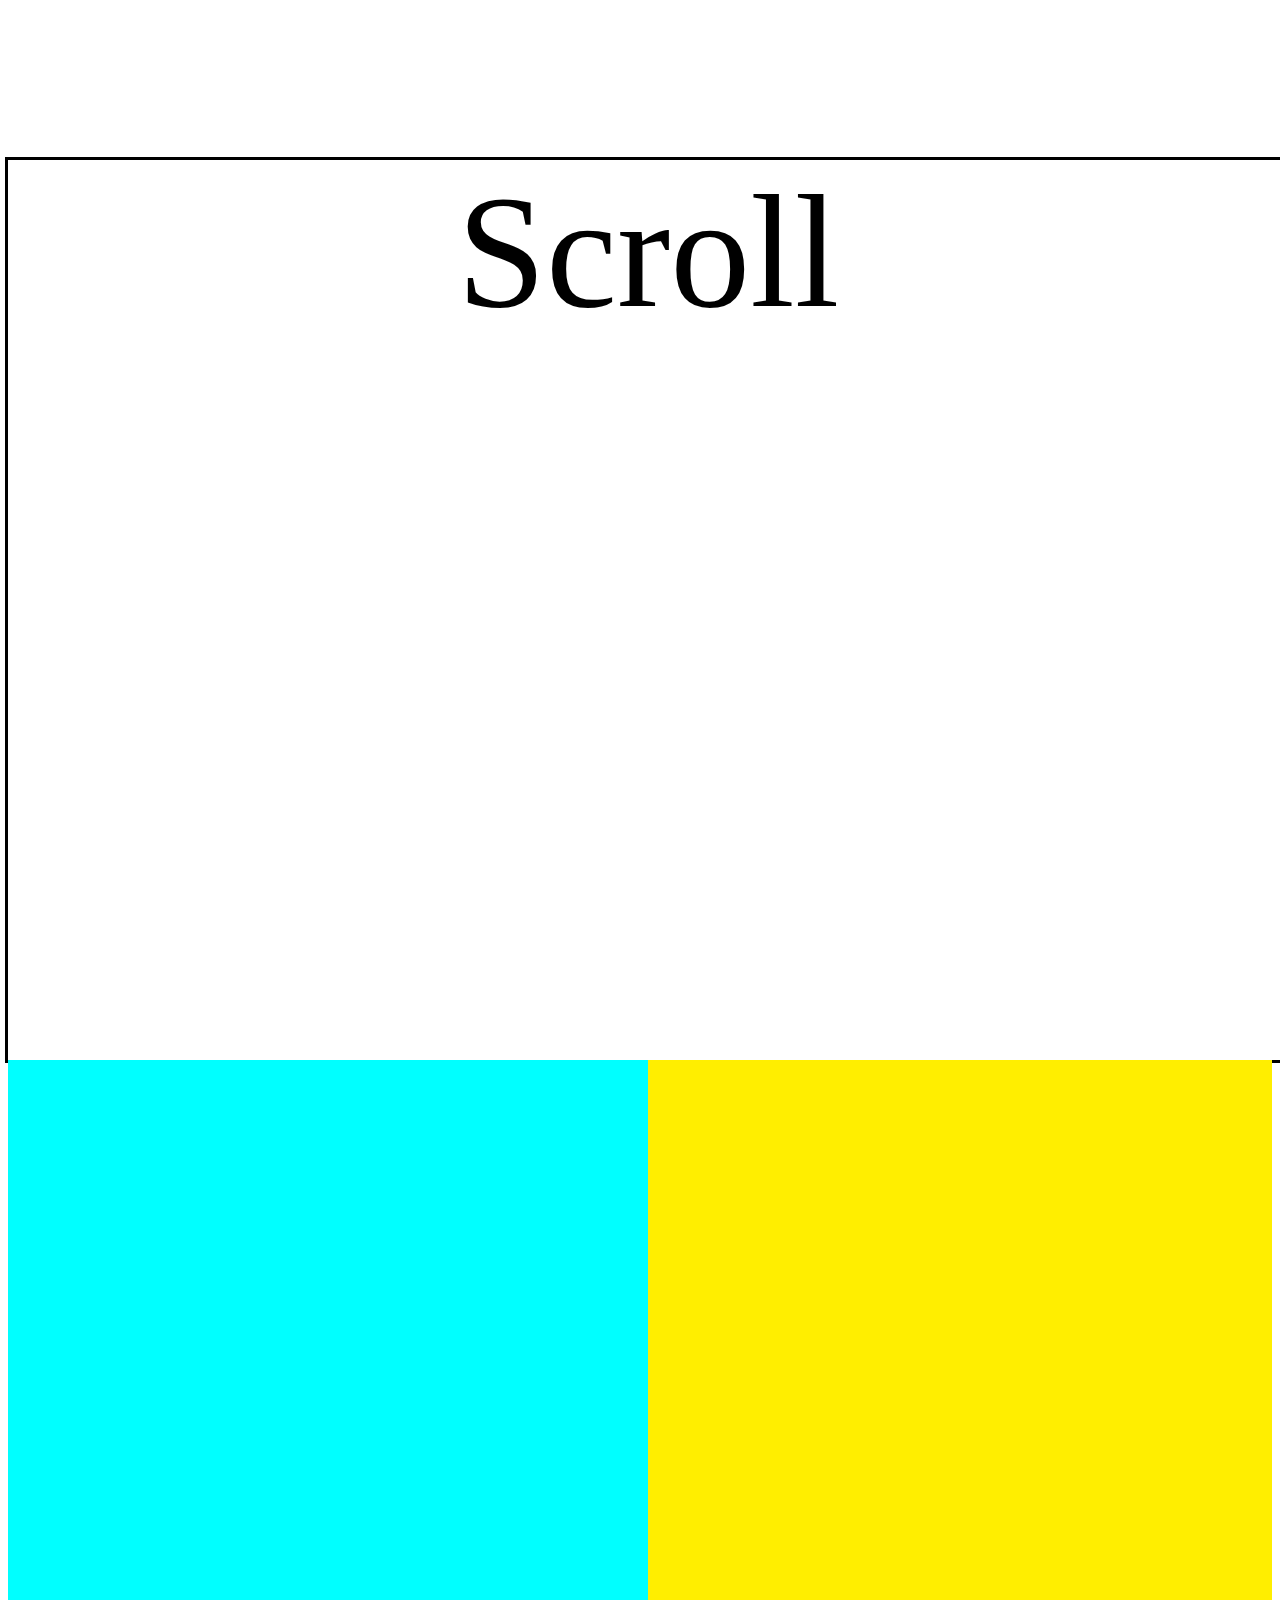
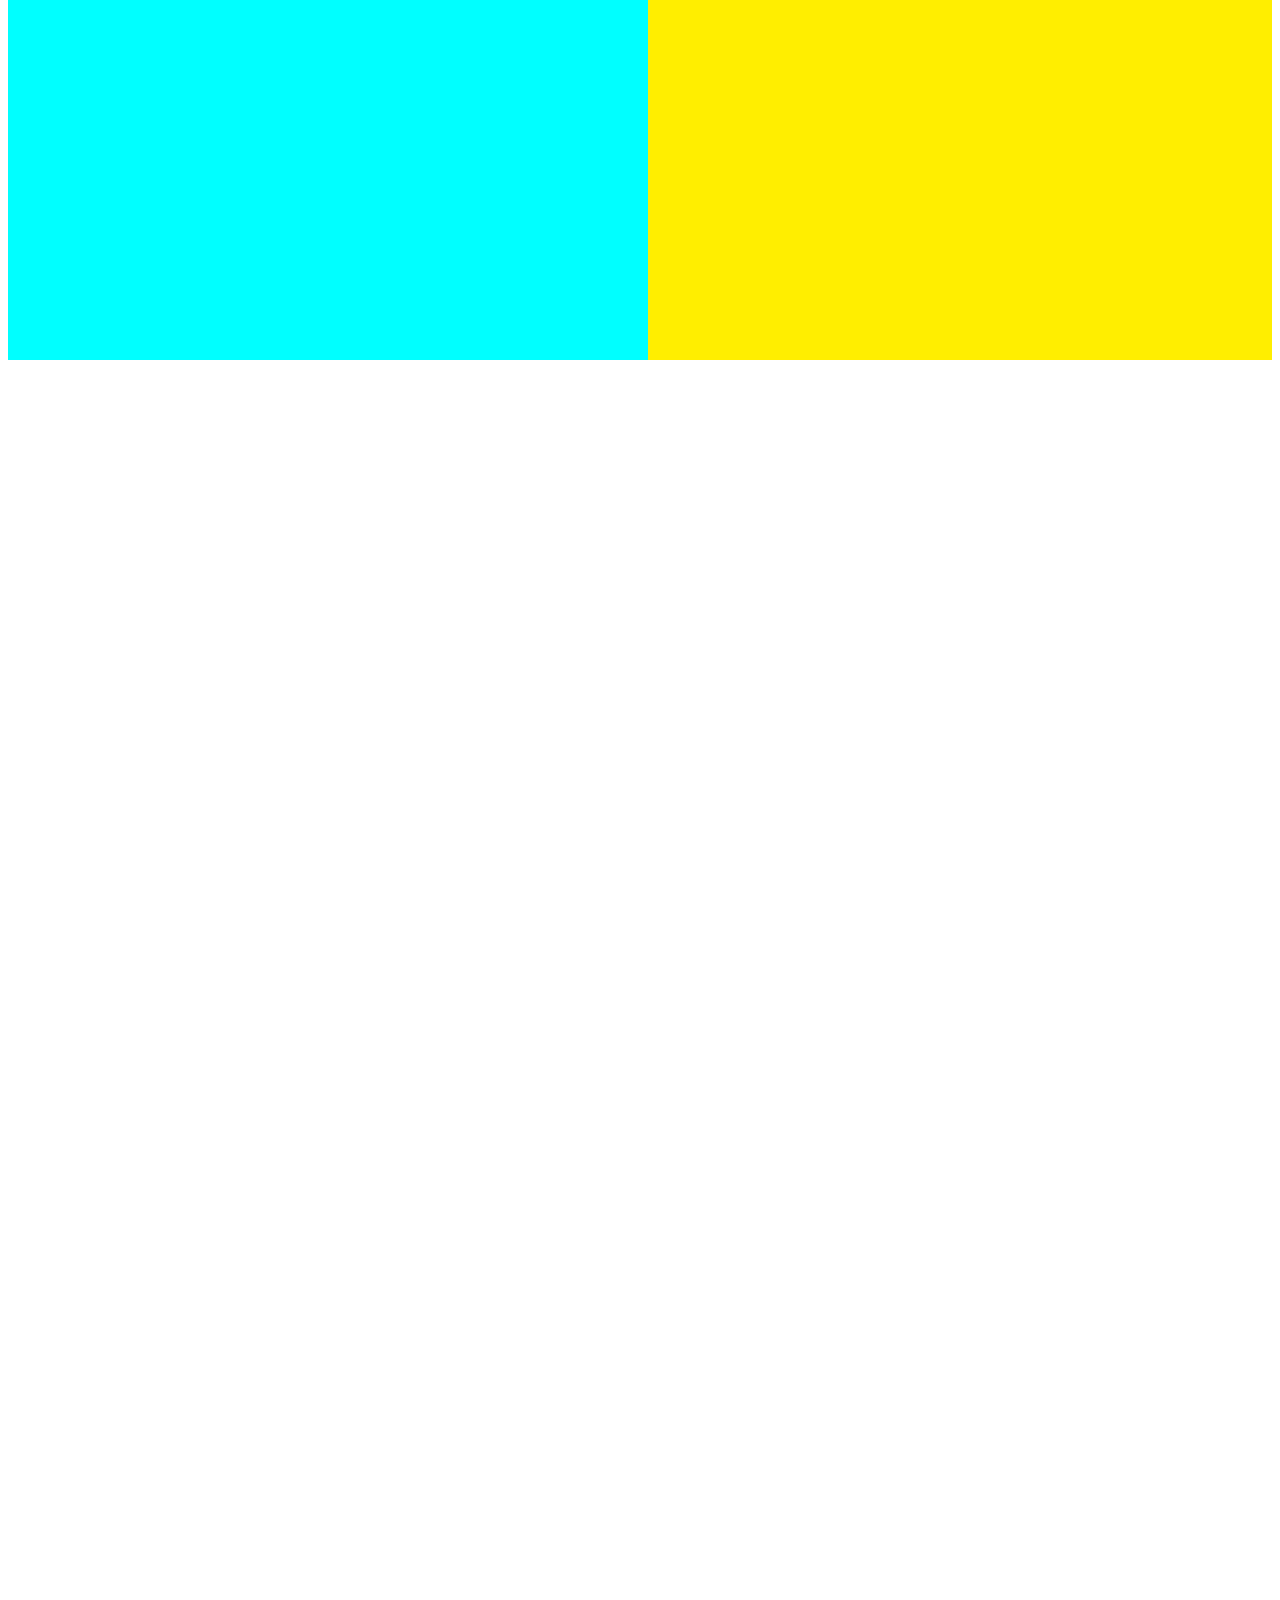
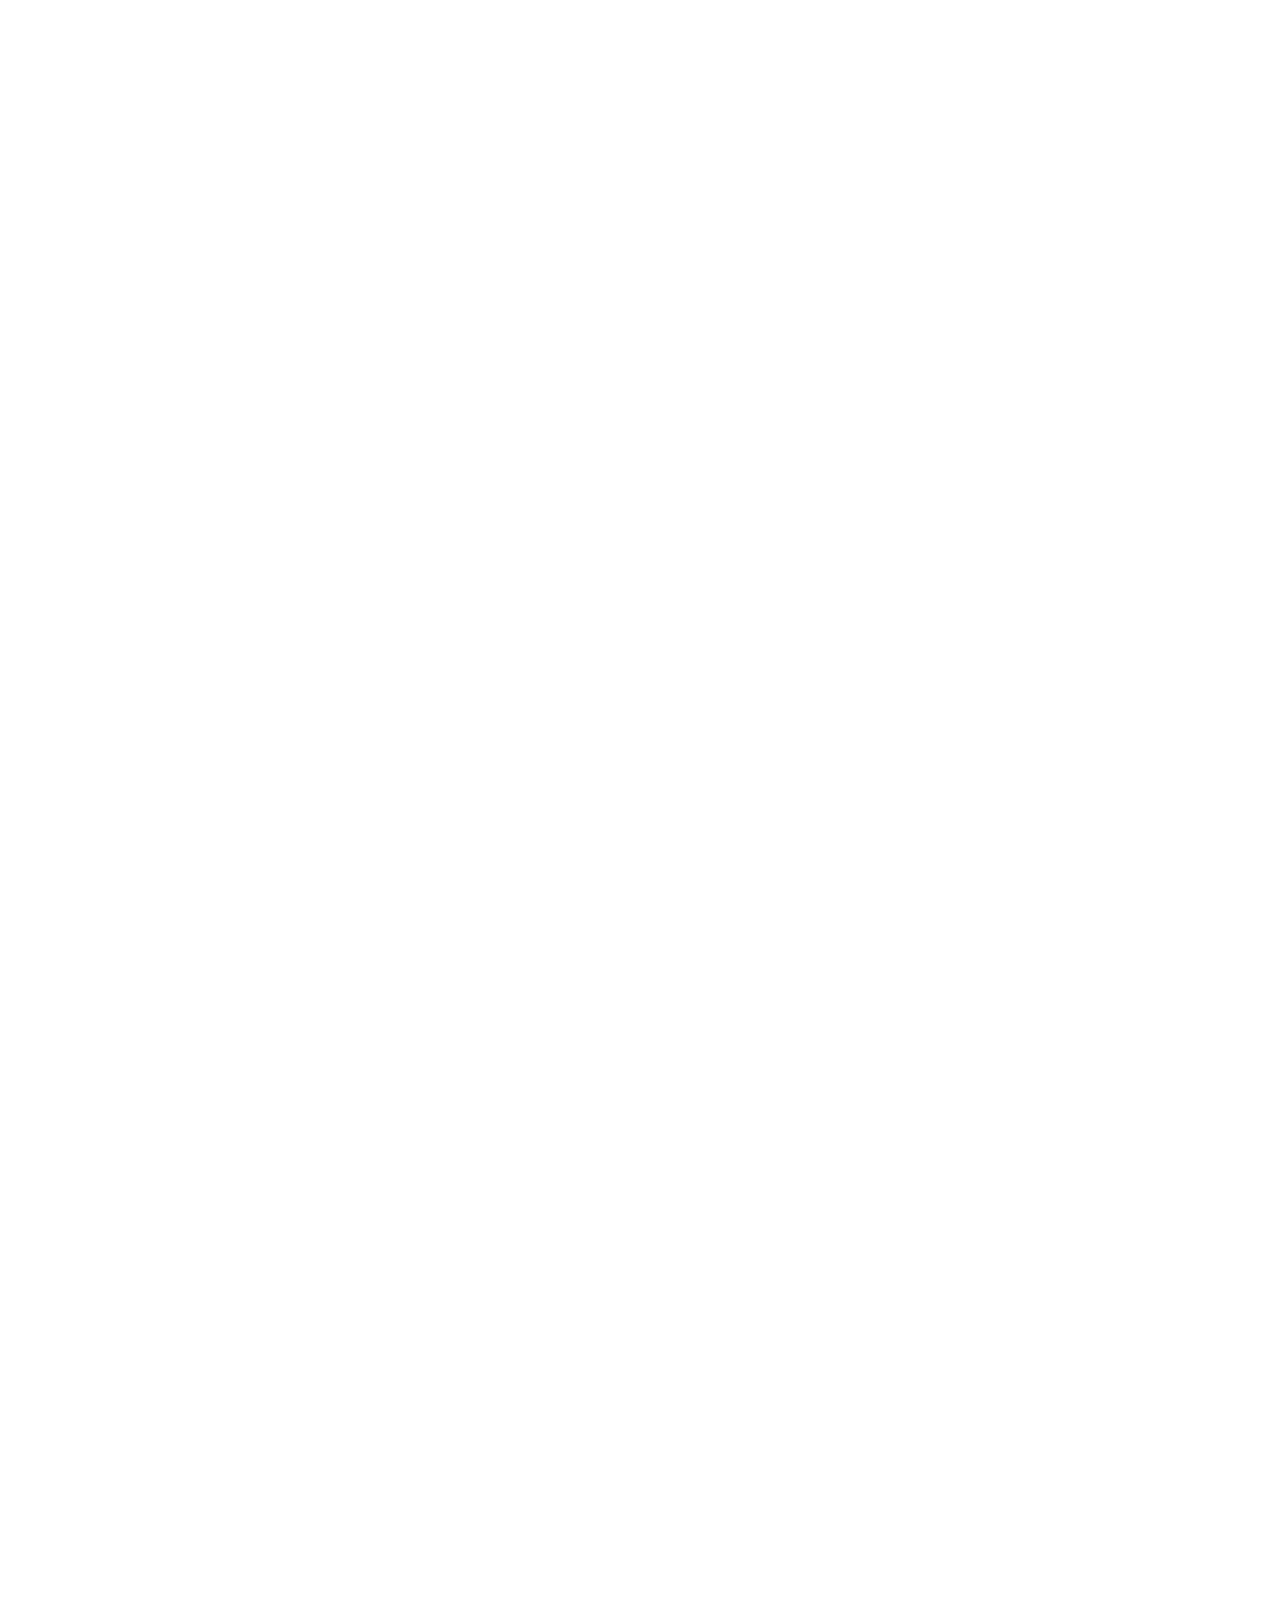
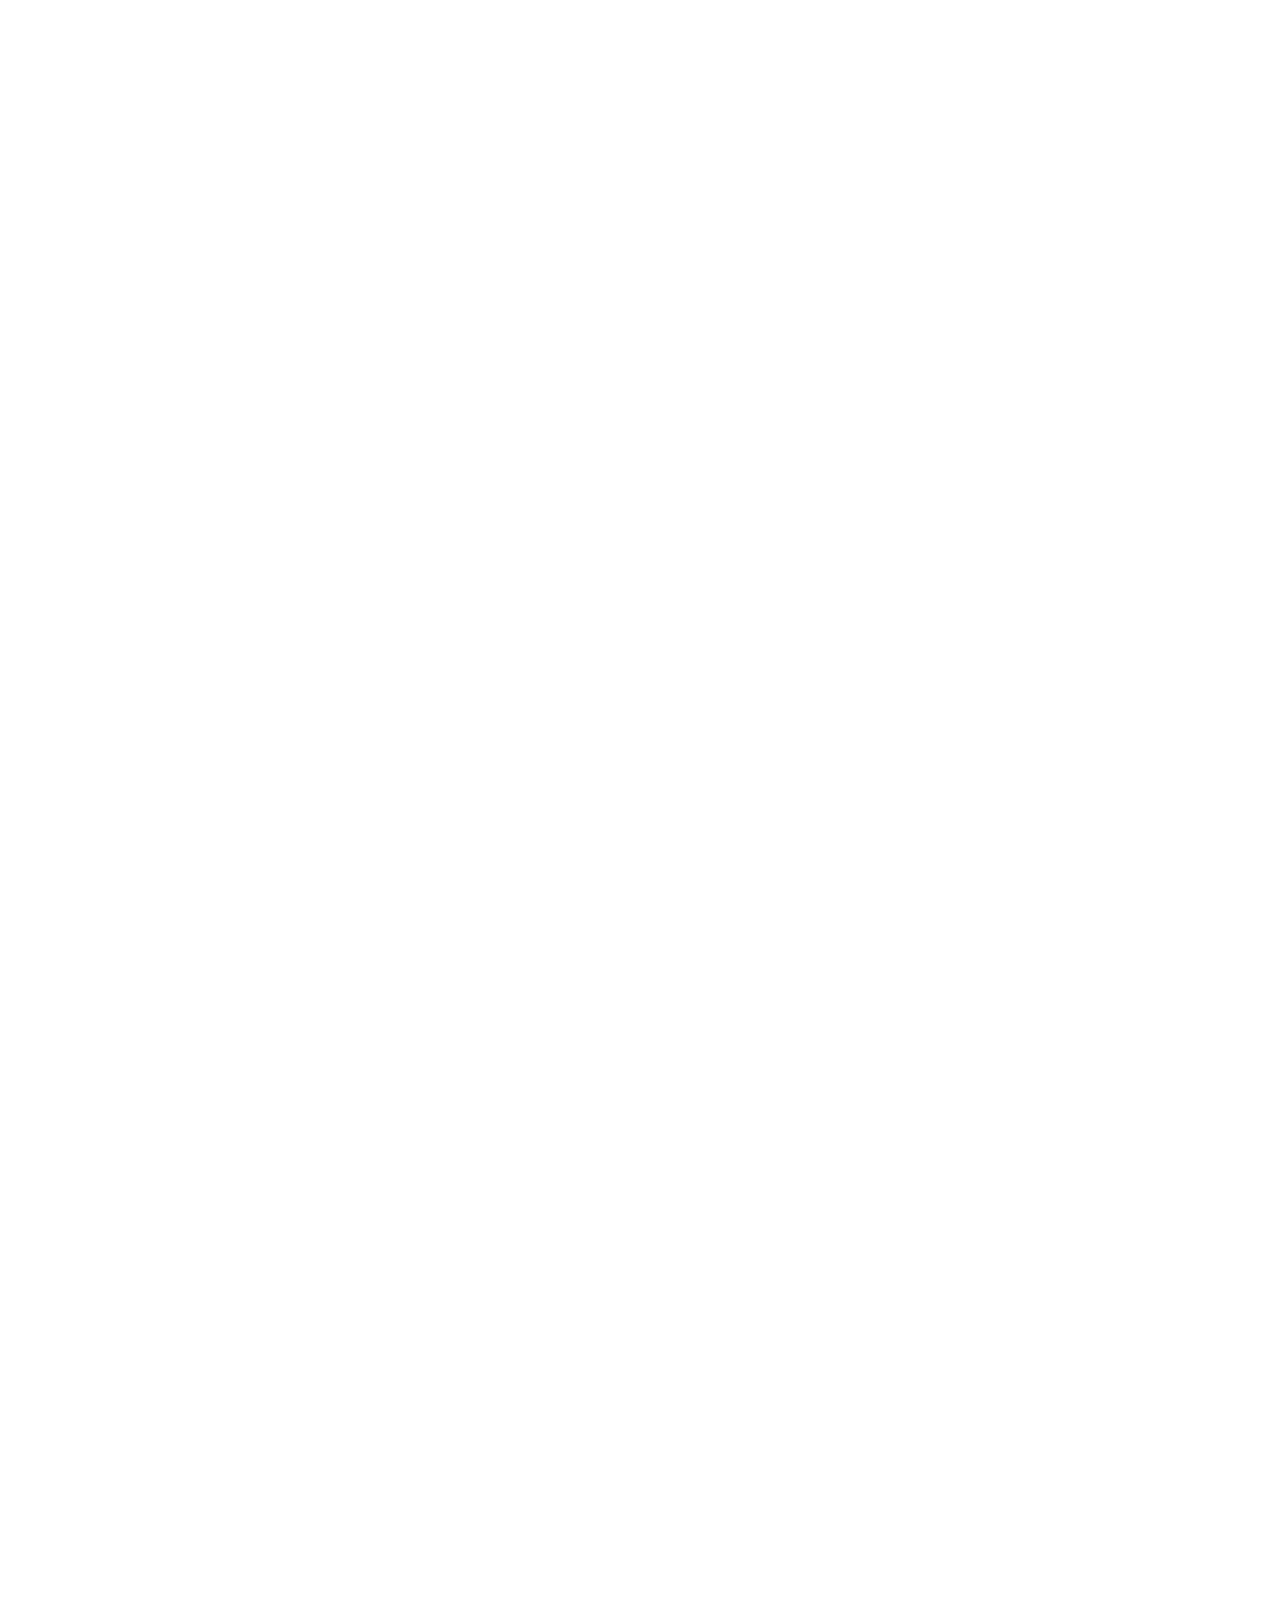
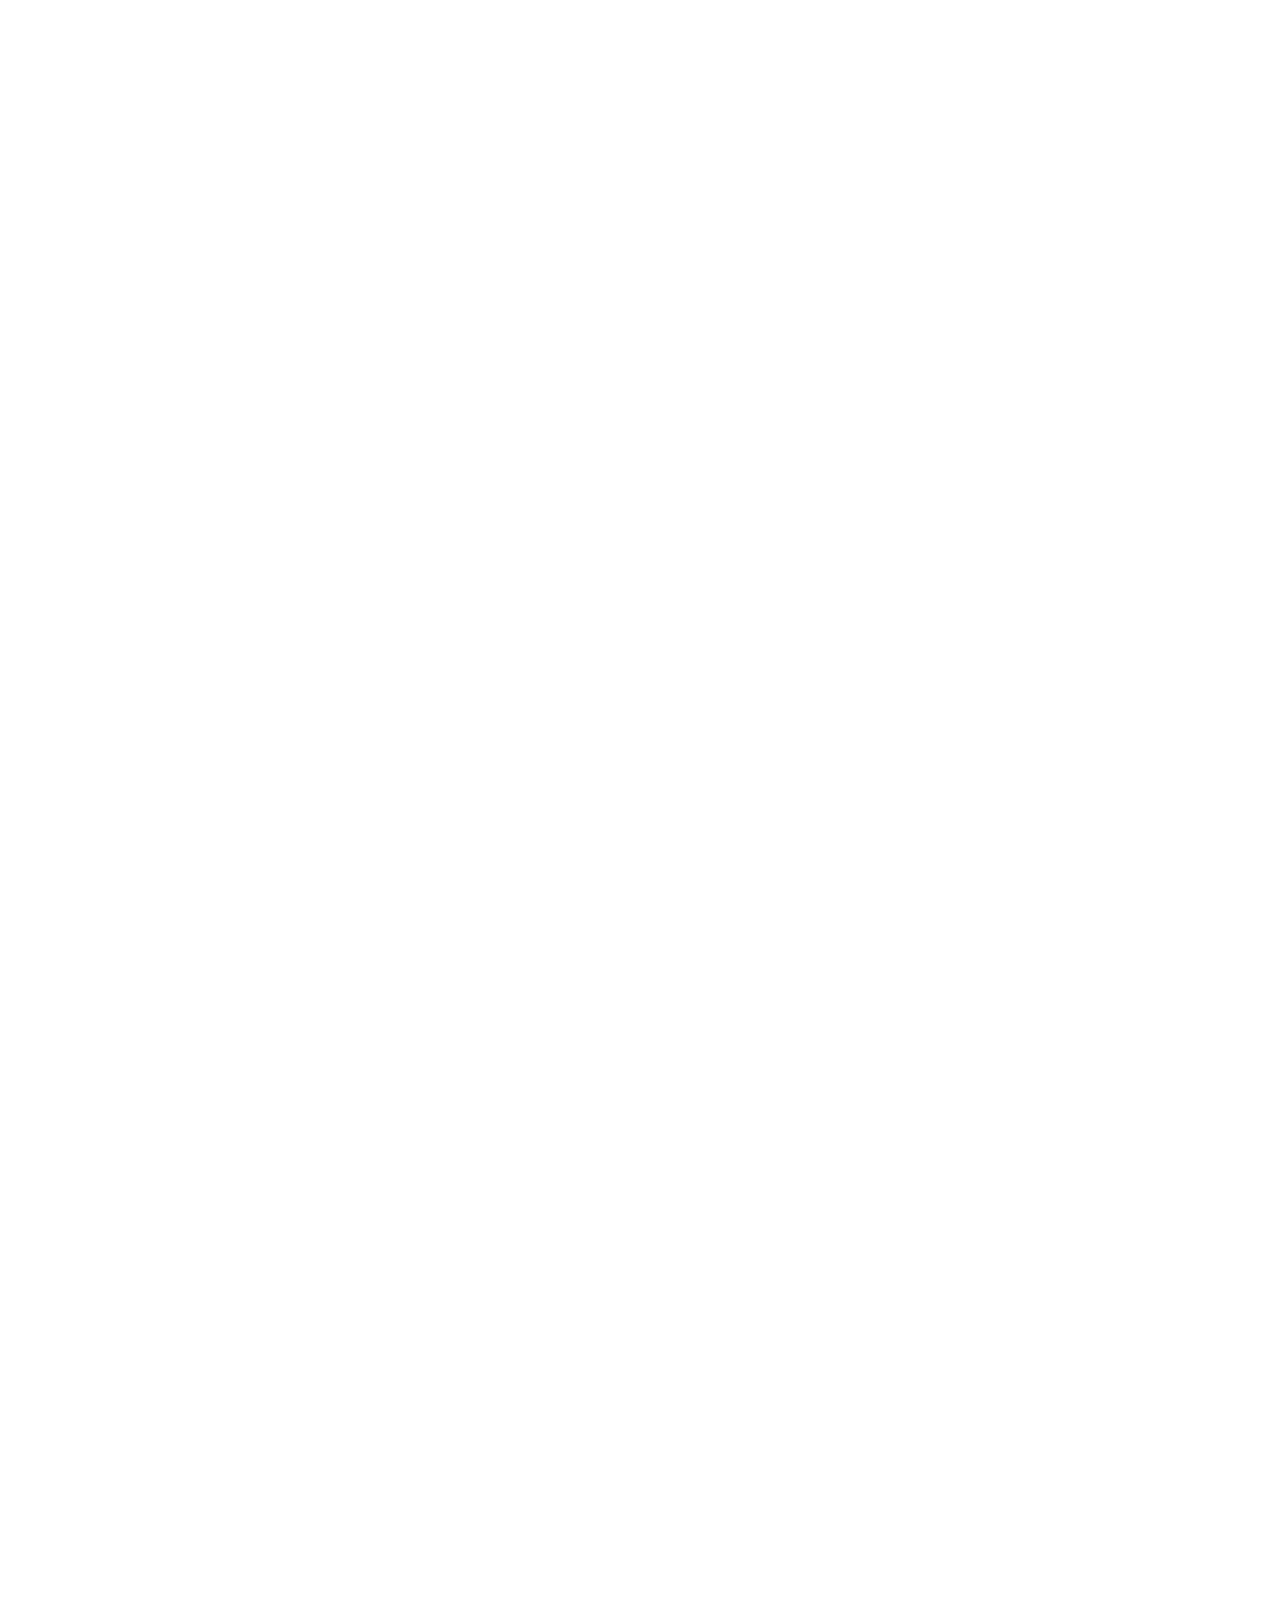
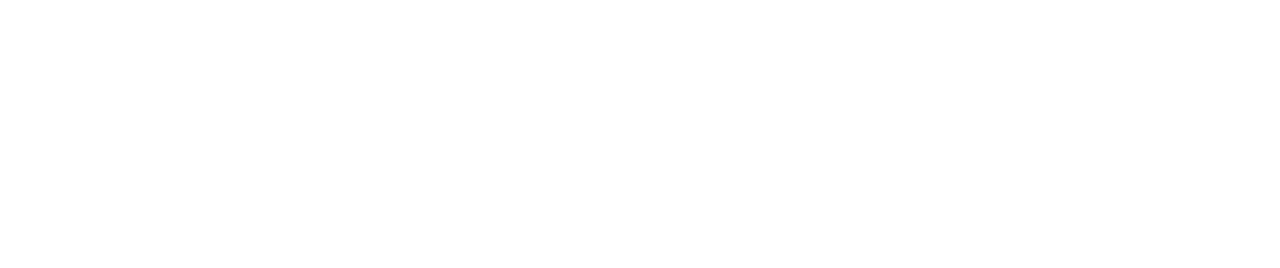
<file: test.html>
<!DOCTYPE html>
<html lang="en">
<head>
<meta charset="UTF-8">
<meta name="viewport" content="width=device-width, initial-scale=1.0">
<title>Horizontal Scroll Videos</title>
<style>
.sticky-parent{
  height: 700vh;
}
.sticky{
  position: sticky;
  top: 0px;
  max-height: 100vh;
  overflow-x: hidden;
  overflow-y: hidden;
}
.dim{
  display: block;
  min-width: 50vw;
  height: 100vh;
}
.horizontal{
  display: flex;
}
.br{
  outline: solid;
}

@media (max-width: 620px) {
  .dim{
    display: block;
    min-width: 100vw;
    height: 100vh;
  }
}

p{
  font-size: 10em;
  text-align: center;
}
</style>
</head>
<body>

  <div style="height: 100vh; width: 100vw;" class="br">
    <p> Scroll </p>
  </div> <!--Just extra div for scrolling space-->
  
  
    <div class="sticky-parent">
      <div class="sticky">
        <div class="horizontal"> <!--Horizantal conatiner with display flex-->
  
          <!--Content Start-->
          <div class="dim" style="background-color: aqua;"></div>
          <div class="dim" style="background-color: rgb(255, 238, 0);"></div>
          <div class="dim" style="background-color: rgb(81, 255, 0);"></div>
          <div class="dim" style="background-color: rgb(247, 0, 255);"></div>
          <div class="dim" style="background-color: rgb(27, 24, 179);"></div>
          <div class="dim" style="background-color:black"></div>
          <!--Content End-->
  
        </div>
      </div>
    </div>
    <div style="height: 100vh; width: 100vw;""></div> <!--Extra Scroll Space-->
    <script>
      "use strict"

// Adding scroll event listener
document.addEventListener('scroll', horizontalScroll);

//Selecting Elements
let sticky = document.querySelector('.sticky');
let stickyParent = document.querySelector('.sticky-parent');

let scrollWidth = sticky.scrollWidth;
let verticalScrollHeight = stickyParent.getBoundingClientRect().height-sticky.getBoundingClientRect().height;

//Scroll function 
function horizontalScroll(){

    //Checking whether the sticky element has entered into view or not
    let stickyPosition = sticky.getBoundingClientRect().top;
    if(stickyPosition > 1){
        return;
    }else{
        let scrolled = stickyParent.getBoundingClientRect().top; //how much is scrolled?
        sticky.scrollLeft =(scrollWidth/verticalScrollHeight)*(-scrolled)*0.85;
    
    }
}
    </script>
</body>
</html>
</file>
